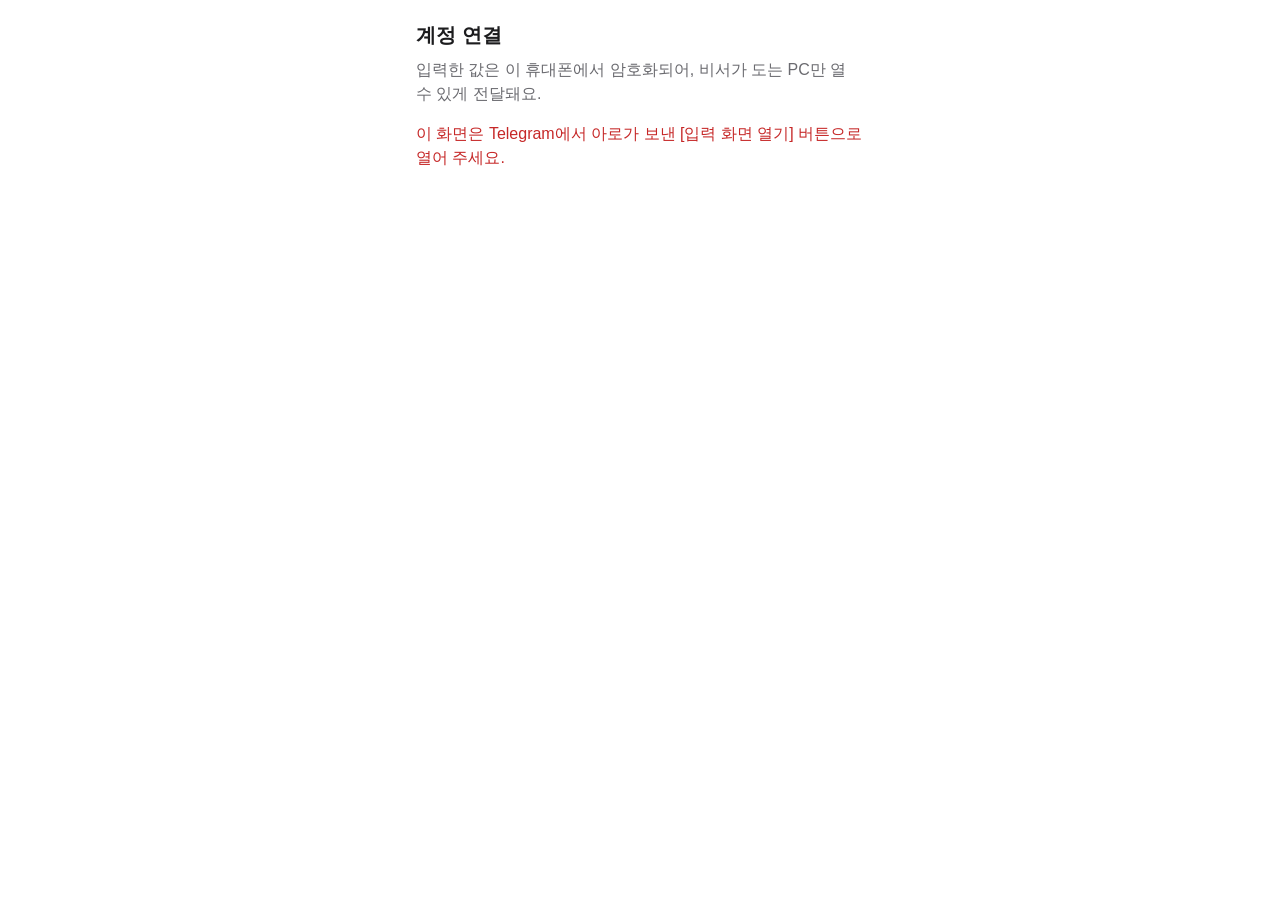
<file: index.html>
<!doctype html>
<html lang="ko">
<head>
<meta charset="utf-8">
<meta name="viewport" content="width=device-width, initial-scale=1">
<meta http-equiv="Content-Security-Policy" content="default-src 'none'; script-src 'self'; style-src 'self'; connect-src 'none'; img-src 'none'; form-action 'none'; base-uri 'none'">
<meta name="referrer" content="no-referrer">
<title>아로 계정 연결</title>
<link rel="stylesheet" href="connect.css">
</head>
<body>
<main>
  <h1 id="title">계정 연결</h1>
  <p id="intro">입력한 값은 이 휴대폰에서 암호화되어, 비서가 도는 PC만 열 수 있게 전달돼요.</p>
  <form id="form" autocomplete="off" novalidate hidden>
    <div id="fields"></div>
    <p id="note" class="note"></p>
    <p id="error" class="error" role="alert" hidden></p>
    <button id="send" type="submit">연결하기</button>
  </form>
  <p id="problem" class="error" hidden></p>
</main>
<script src="connect.js"></script>
</body>
</html>
</file>
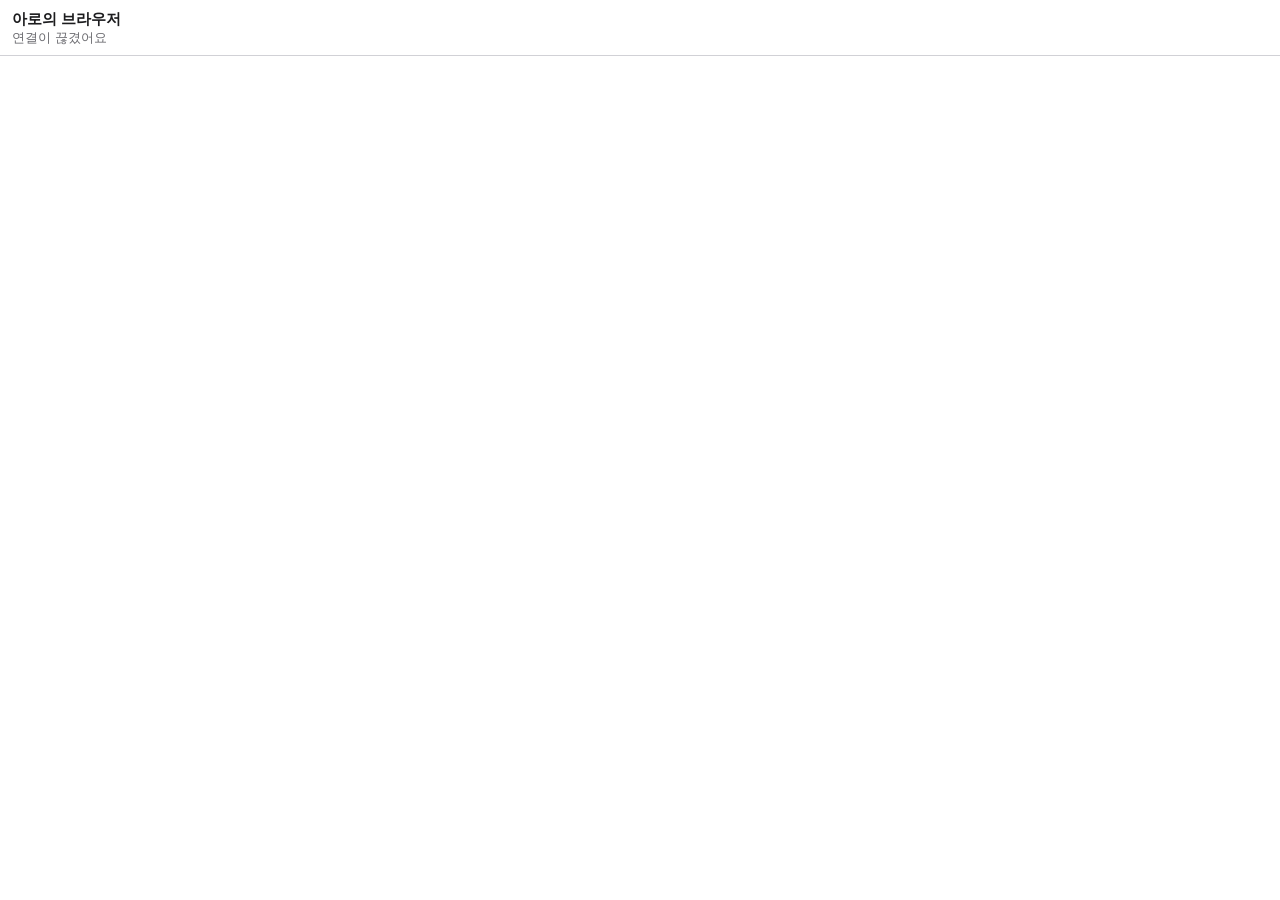
<file: takeover.html>
<!doctype html>
<html lang="ko">
<head>
<meta charset="utf-8">
<meta name="viewport" content="width=device-width, initial-scale=1, maximum-scale=1, user-scalable=no">
<meta http-equiv="Content-Security-Policy" content="default-src 'none'; script-src 'self'; style-src 'self'; connect-src wss://*.trycloudflare.com; img-src 'none'; form-action 'none'; base-uri 'none'">
<meta name="referrer" content="no-referrer">
<title>아로 브라우저</title>
<link rel="stylesheet" href="takeover.css">
</head>
<body>
<header>
  <p id="reason">아로의 브라우저</p>
  <p id="status" role="status">연결하는 중…</p>
</header>
<main>
  <canvas id="screen" width="412" height="780" hidden></canvas>
  <p id="problem" class="error" hidden></p>
</main>
<footer id="controls" hidden>
  <form id="typing" autocomplete="off" novalidate>
    <input id="text" type="text" autocomplete="off" autocapitalize="off" spellcheck="false" maxlength="300" placeholder="누른 칸에 넣을 글자">
    <button id="send" type="submit">넣기</button>
  </form>
  <div class="keys">
    <button id="backspace" type="button">지우기</button>
    <button id="enter" type="button">엔터</button>
    <button id="drag" type="button" aria-pressed="false">끌기</button>
    <button id="done" type="button" class="primary">다 했어요</button>
  </div>
</footer>
<script src="takeover.js"></script>
</body>
</html>
</file>
<file: connect.css>
:root {
  --bg: #ffffff;
  --fg: #1c1c1e;
  --muted: #6b6b70;
  --line: #d1d1d6;
  --accent: #2481cc;
  --error: #c62828;
}
@media (prefers-color-scheme: dark) {
  :root {
    --bg: #18181b;
    --fg: #f2f2f7;
    --muted: #a1a1aa;
    --line: #3f3f46;
    --accent: #5aa9e6;
    --error: #ef5350;
  }
}
* { box-sizing: border-box; }
body {
  margin: 0;
  background: var(--bg);
  color: var(--fg);
  font: 16px/1.5 -apple-system, BlinkMacSystemFont, "Apple SD Gothic Neo", "Malgun Gothic", sans-serif;
}
main { max-width: 480px; margin: 0 auto; padding: 20px 16px 32px; }
h1 { font-size: 20px; margin: 0 0 8px; }
p { margin: 0 0 16px; color: var(--muted); }
label { display: block; font-weight: 600; margin: 16px 0 6px; }
input {
  width: 100%;
  padding: 12px;
  font-size: 16px;
  border: 1px solid var(--line);
  border-radius: 10px;
  background: transparent;
  color: var(--fg);
}
input:focus { outline: 2px solid var(--accent); border-color: transparent; }
button {
  width: 100%;
  margin-top: 20px;
  padding: 14px;
  font-size: 16px;
  font-weight: 600;
  border: 0;
  border-radius: 10px;
  background: var(--accent);
  color: #fff;
}
button:disabled { opacity: 0.6; }
.note { font-size: 14px; margin-top: 16px; }
.error { color: var(--error); }
</file>
<file: takeover.css>
:root {
  --bg: #ffffff;
  --fg: #1c1c1e;
  --muted: #6b6b70;
  --line: #d1d1d6;
  --accent: #2481cc;
  --error: #c62828;
}
@media (prefers-color-scheme: dark) {
  :root {
    --bg: #18181b;
    --fg: #f2f2f7;
    --muted: #a1a1aa;
    --line: #3f3f46;
    --accent: #5aa9e6;
    --error: #ef5350;
  }
}
* { box-sizing: border-box; }
html, body { height: 100%; }
body {
  margin: 0;
  display: flex;
  flex-direction: column;
  background: var(--bg);
  color: var(--fg);
  font: 15px/1.4 -apple-system, BlinkMacSystemFont, "Apple SD Gothic Neo", "Malgun Gothic", sans-serif;
}
header { padding: 8px 12px; border-bottom: 1px solid var(--line); }
header p { margin: 0; }
#reason { font-weight: 600; }
#status { color: var(--muted); font-size: 13px; }
main { flex: 1; overflow: auto; -webkit-overflow-scrolling: touch; }
#screen {
  display: block;
  width: 100%;
  height: auto;
  touch-action: none;
  -webkit-user-select: none;
  user-select: none;
  -webkit-touch-callout: none;
  background: #ffffff;
}
footer { padding: 8px 12px 12px; border-top: 1px solid var(--line); }
#typing { display: flex; gap: 8px; }
#typing input {
  flex: 1;
  min-width: 0;
  padding: 10px;
  font-size: 16px;
  border: 1px solid var(--line);
  border-radius: 10px;
  background: transparent;
  color: var(--fg);
}
.keys { display: flex; gap: 8px; margin-top: 8px; }
button {
  padding: 10px 12px;
  font-size: 15px;
  font-weight: 600;
  border: 1px solid var(--line);
  border-radius: 10px;
  background: transparent;
  color: var(--fg);
}
button.primary, #typing button { border: 0; background: var(--accent); color: #fff; }
.keys .primary { flex: 1; }
.keys button.on { border-color: var(--accent); color: var(--accent); }
.error { color: var(--error); padding: 16px 12px; }
</file>
